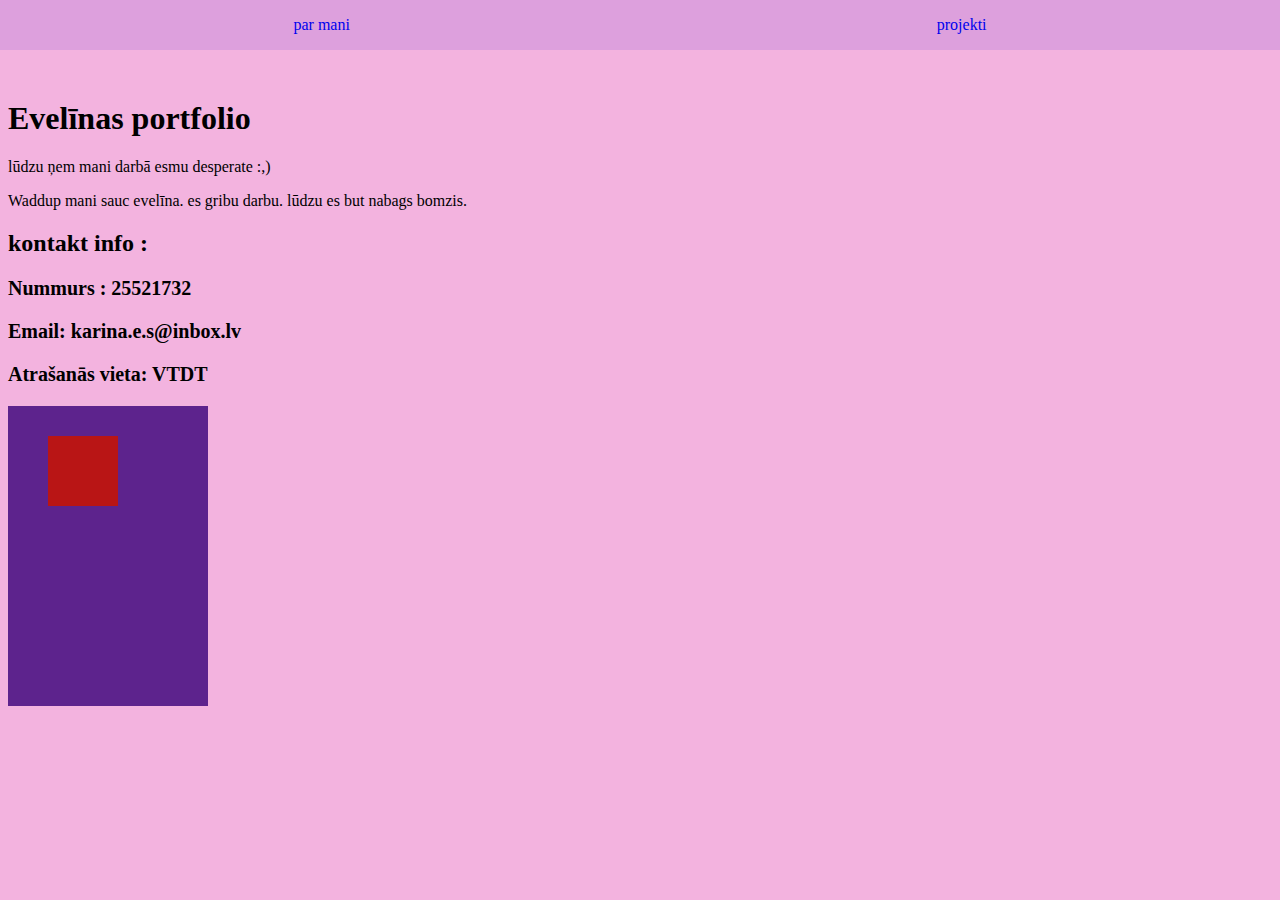
<file: index.html>
<!DOCTYPE html>
<html lang="en">
<head>
    <meta charset="UTF-8">
    <meta http-equiv="X-UA-Compatible" content="IE=edge">
    <meta name="viewport" content="width=device-width, initial-scale=1.0">
    <title>Portfolio</title>
    <link rel="stylesheet" href="navbar.css">
</head>
<style>
    body {
      background-color: #f3b3df;
    }
    </style>
<body>
    <header>
        <nav>
            <input type="checkbox" />
            <ul>
                <li><a href="par-mani.html">par mani</a></li>
                <li><a href="projekti.html">projekti</a></li>
            </ul>
        </nav>
        <img src="menu.svg" alt="menu">
    </header>
    <main>
        <h1>Evelīnas portfolio</h1>
            <p>lūdzu ņem mani darbā esmu desperate :,)</p>
            <p>Waddup mani sauc evelīna. es gribu darbu. lūdzu es but nabags bomzis.</p>
        <h2>kontakt info :<h2>
            <p style="font-size: 20px">Nummurs : 25521732</p>
            <p style="font-size: 20px">Email: karina.e.s@inbox.lv</p>
            <p style="font-size: 20px">Atrašanās vieta: VTDT</p>
        <div class="parent">
            <div class="child"></div>
        </div>
    </main>
    <footer></footer>
</body>
</html>
</file>
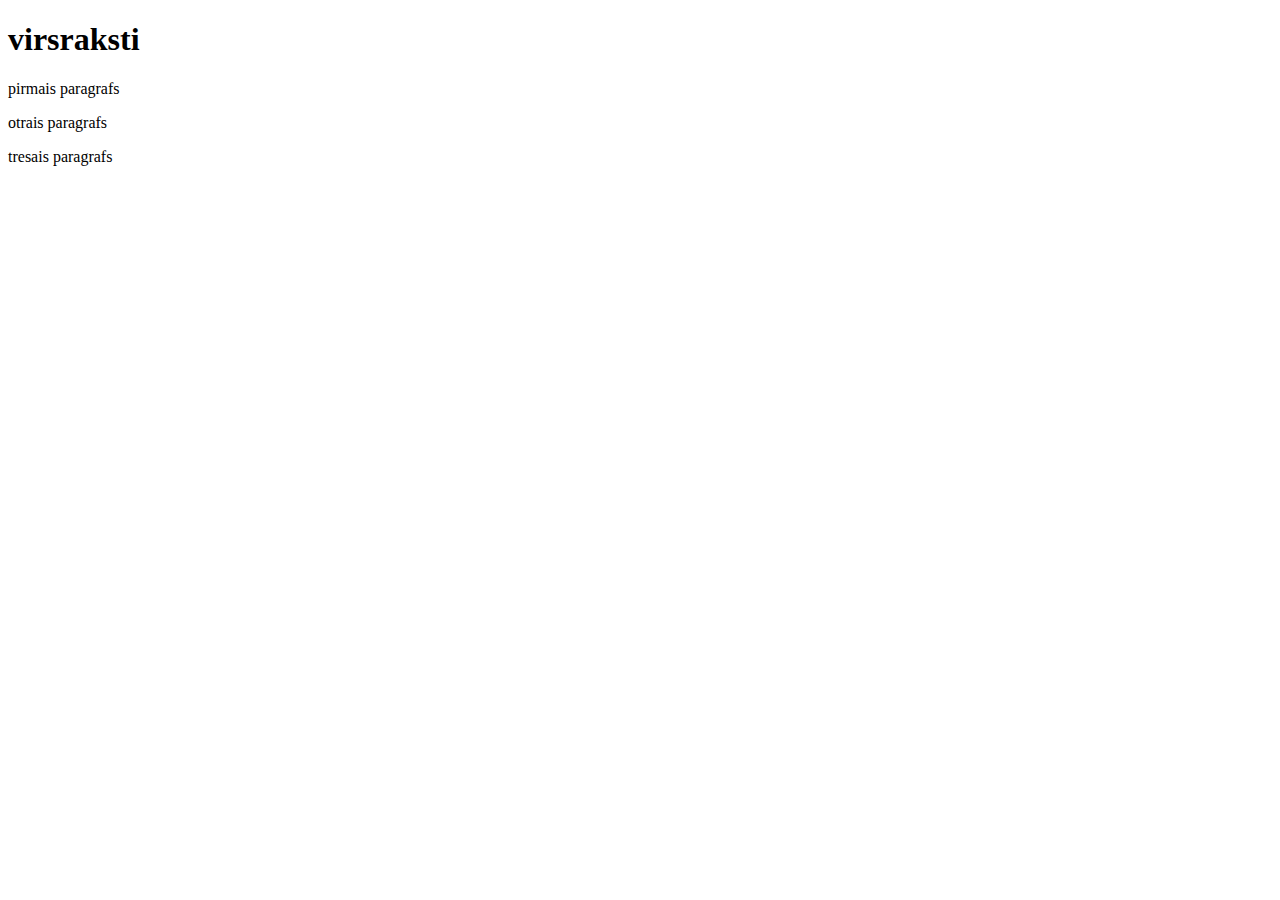
<file: css-gt.html>
<!DOCTYPE html>
<html lang="en">
<head>
    <meta charset="UTF-8">
    <meta http-equiv="X-UA-Compatible" content="IE=edge">
    <meta name="viewport" content="width=device-width, initial-scale=1.0">
    <title>css ~ selektors</title>
    <link rel="stylesheet" href="css-gt.css">
</head>
<body>
    <h1>virsraksti</h1>
    <p>pirmais paragrafs</p>
    <div>
        <p>otrais paragrafs</p>
    </div>
    <p>tresais paragrafs</p>
</body>
</html>
</file>
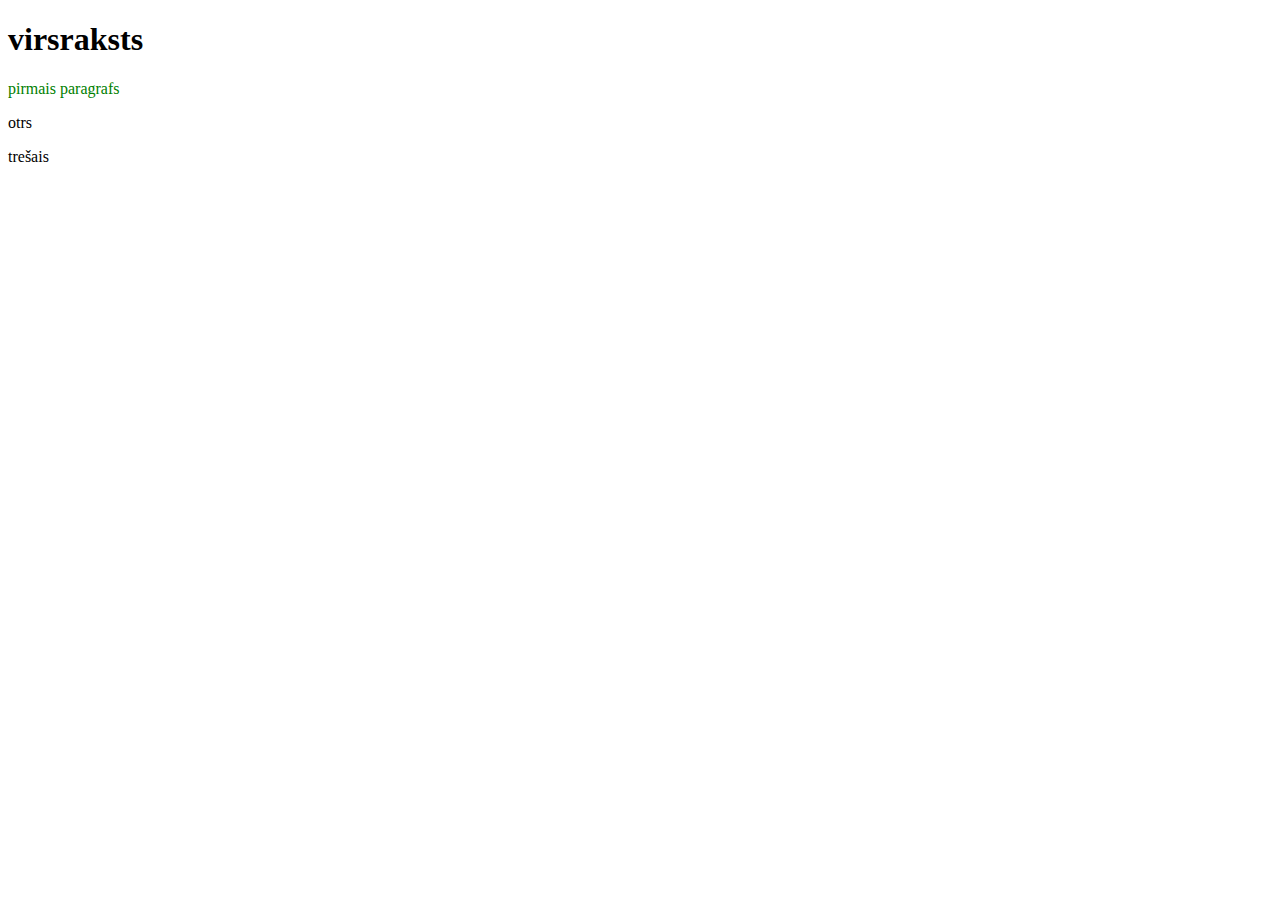
<file: css-plus.html>
<!DOCTYPE html>
<html lang="en">
<head>
    <meta charset="UTF-8">
    <meta http-equiv="X-UA-Compatible" content="IE=edge">
    <meta name="viewport" content="width=>, initial-scale=1.0">
    <title>Document</title>
    <link rel="stylesheet" href="css-plus.css">
</head>
<body>
    <h1>virsraksts</h1>
    <p>pirmais paragrafs</p>
    <p>otrs</p>
    <p>trešais</p>
</body>
</html>
</file>
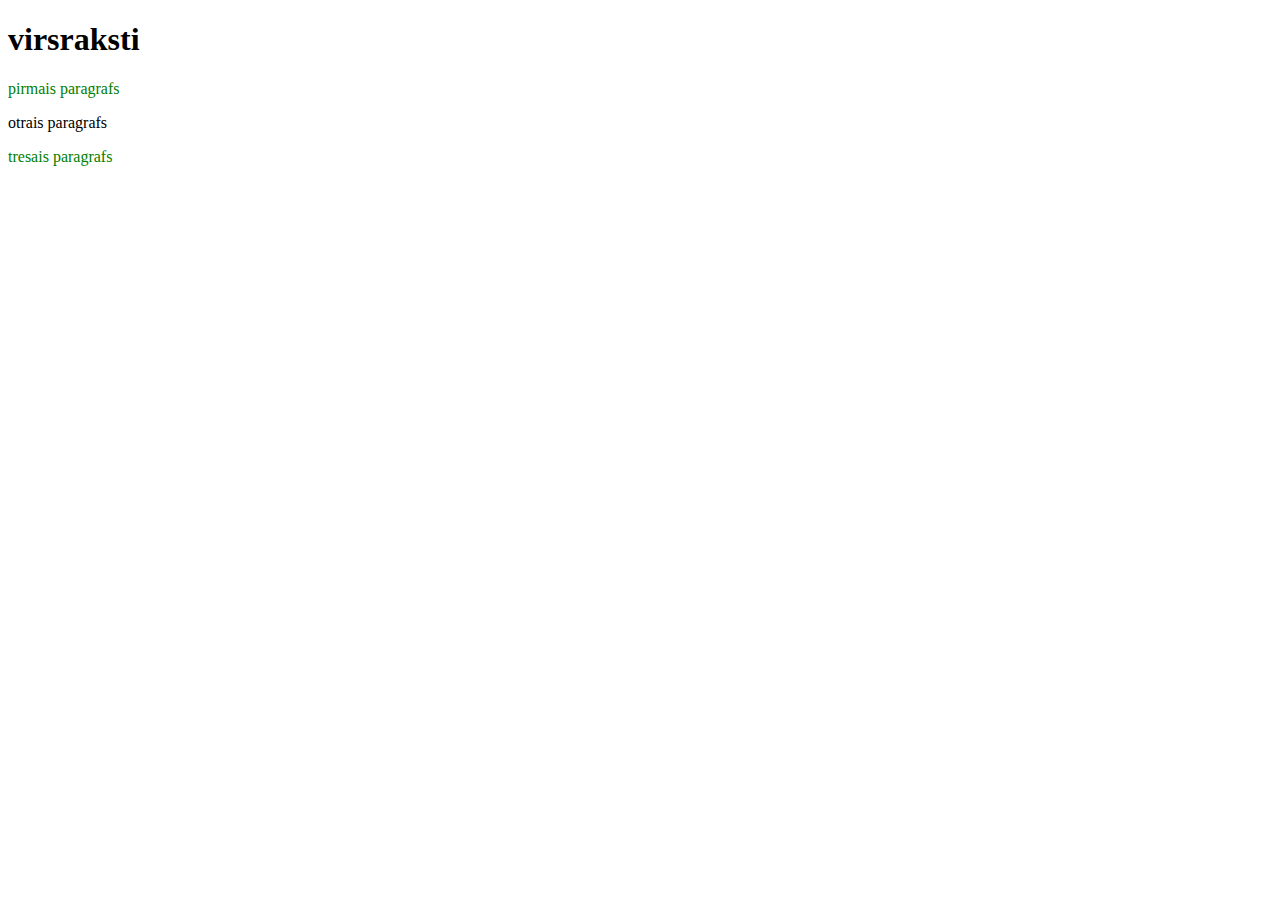
<file: css-tilde.html>
<!DOCTYPE html>
<html lang="en">
<head>
    <meta charset="UTF-8">
    <meta http-equiv="X-UA-Compatible" content="IE=edge">
    <meta name="viewport" content="width=device-width, initial-scale=1.0">
    <title>css ~ selektors</title>
    <link rel="stylesheet" href="css-tilde.css">
</head>
<body>
    <h1>virsraksti</h1>
    <p>pirmais paragrafs</p>
    <div>
        <p>otrais paragrafs</p>
    </div>
    <p>tresais paragrafs</p>
</body>
</html>
</file>
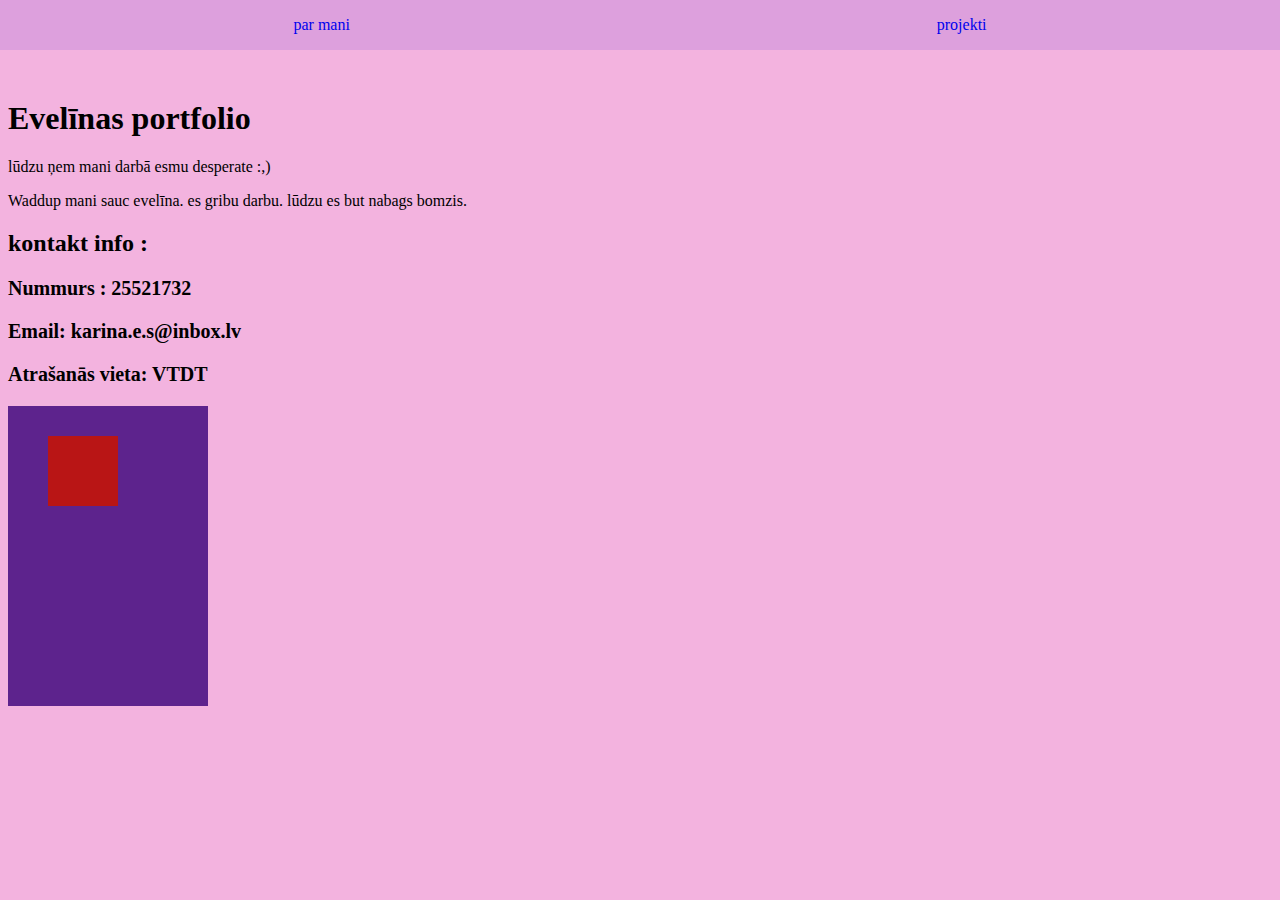
<file: navbar.html>
<!DOCTYPE html>
<html lang="en">
<head>
    <meta charset="UTF-8">
    <meta http-equiv="X-UA-Compatible" content="IE=edge">
    <meta name="viewport" content="width=device-width, initial-scale=1.0">
    <title>Portfolio</title>
    <link rel="stylesheet" href="navbar.css">
</head>
<style>
    body {
      background-color: #f3b3df;
    }
    </style>
<body>
    <header>
        <nav>
            <input type="checkbox" />
            <ul>
                <li><a href="par-mani.html">par mani</a></li>
                <li><a href="projekti.html">projekti</a></li>
            </ul>
        </nav>
        <img src="menu.svg" alt="menu">
    </header>
    <main>
        <h1>Evelīnas portfolio</h1>
            <p>lūdzu ņem mani darbā esmu desperate :,)</p>
            <p>Waddup mani sauc evelīna. es gribu darbu. lūdzu es but nabags bomzis.</p>
        <h2>kontakt info :<h2>
            <p style="font-size: 20px">Nummurs : 25521732</p>
            <p style="font-size: 20px">Email: karina.e.s@inbox.lv</p>
            <p style="font-size: 20px">Atrašanās vieta: VTDT</p>
        <div class="parent">
            <div class="child"></div>
        </div>
    </main>
    <footer></footer>
</body>
</html>
</file>
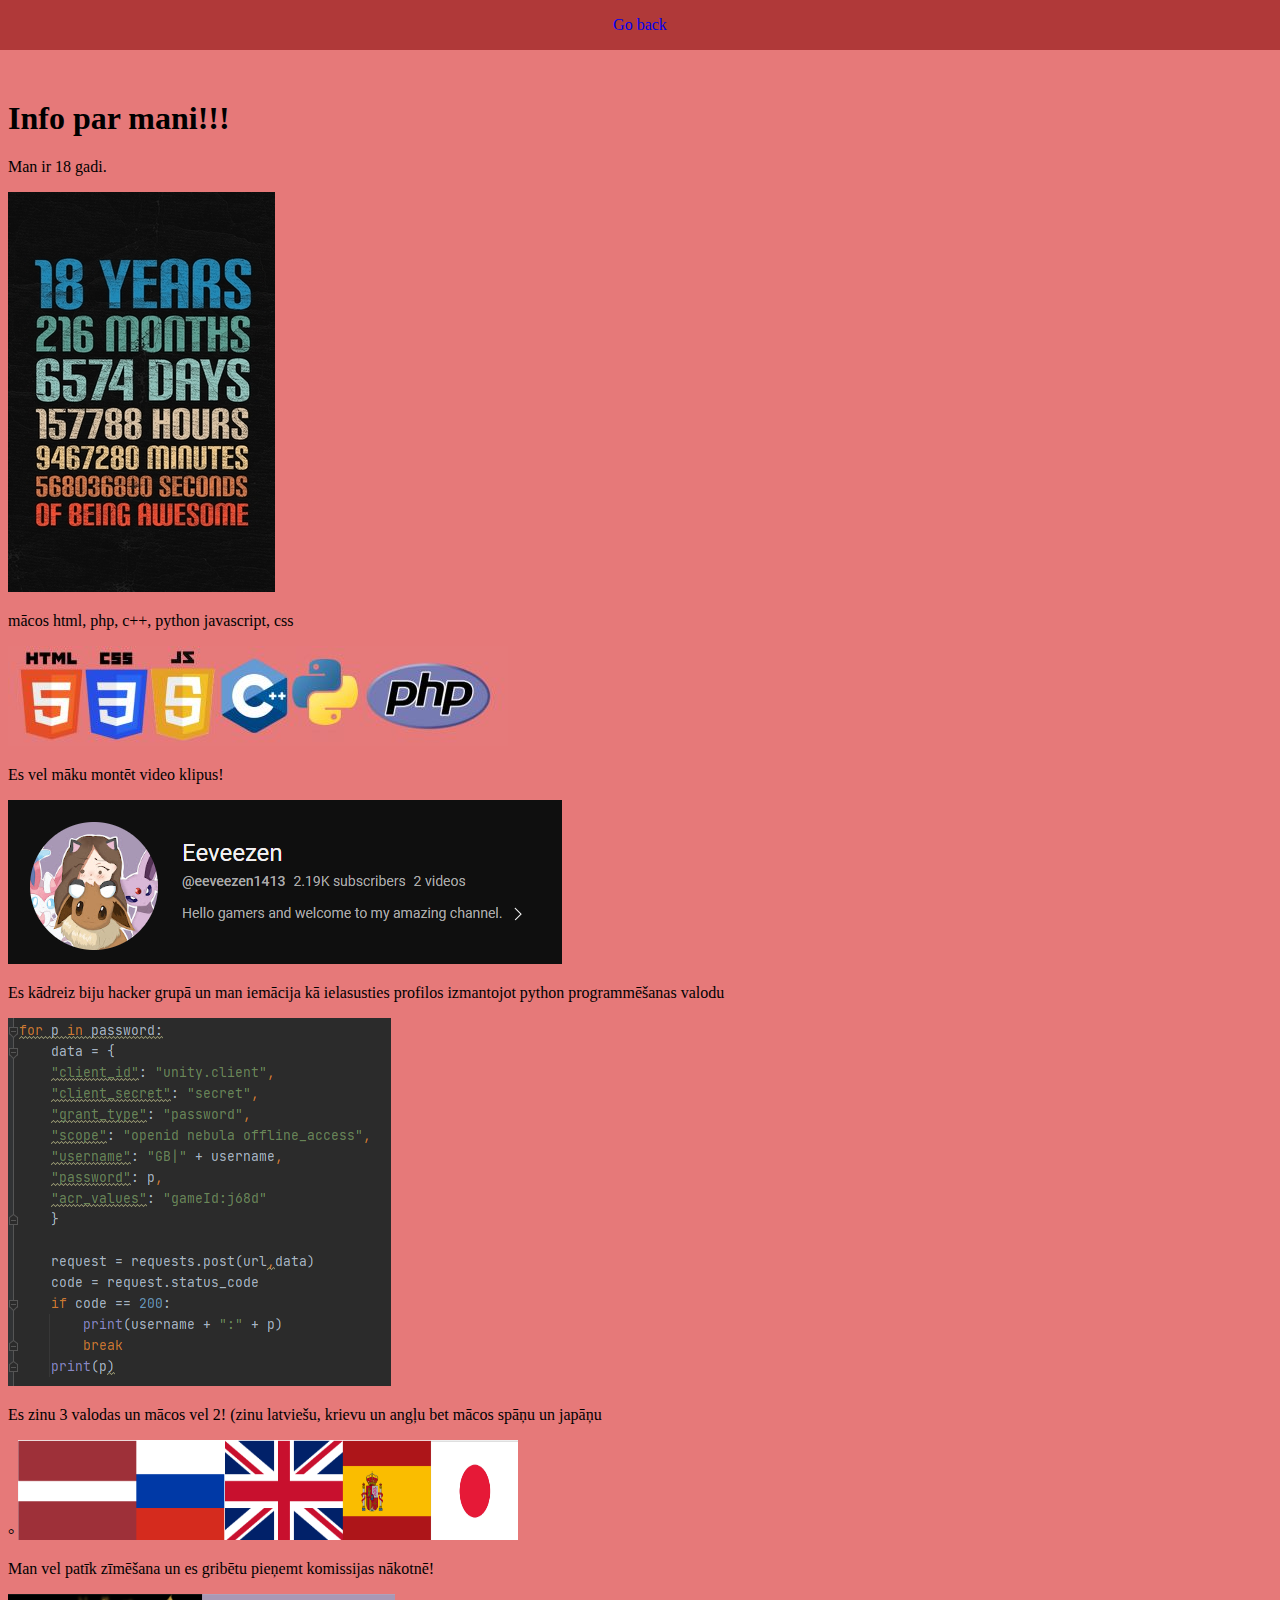
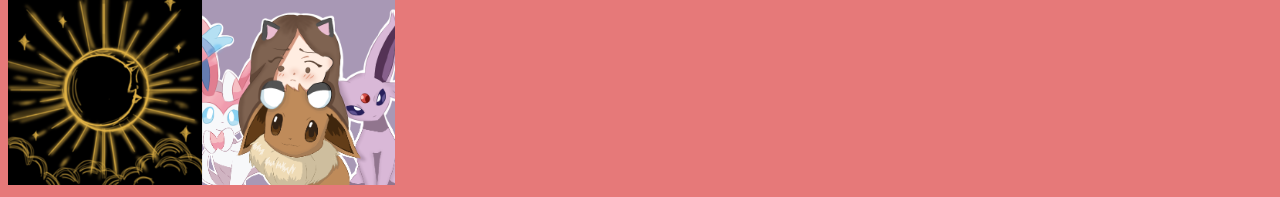
<file: par-mani.html>
<!DOCTYPE html>
<html lang="en">
<head>
    <meta charset="UTF-8">
    <meta http-equiv="X-UA-Compatible" content="IE=edge">
    <meta name="viewport" content="width=device-width, initial-scale=1.0">
    <title>About me</title>
    <link rel="stylesheet" href="par-mani.css">
</head>
<style>
    body {
      background-color: #e67979;
    }
    </style>
<body>
    <header>
        <nav>
            <ul>
                <li><a href="navbar.html">Go back</a></li>
            </ul>
    </header>
<main>
    <h1>Info par mani!!!</h1>
    <p>Man ir 18 gadi.</p>
        <img src="18-years-old.jpg" alt="18">
    <p> mācos html, php, c++, python javascript, css</p>
        <img src="programming.jpg" alt="lang">
    <p>Es vel māku montēt video klipus!</p>
        <img src="youtube.png" alt="youtube">
    <p>Es kādreiz biju hacker grupā un man iemācija kā ielasusties profilos izmantojot python programmēšanas valodu</p>
        <img src="python.png" alt="python">
    <p>Es zinu 3 valodas un mācos vel 2! (zinu latviešu, krievu un angļu bet mācos spāņu un japāņu</p>°
        <img src="lang.png" alt="lang" width="500px" height="100px" >
    <p>Man vel patīk zīmēšana un es gribētu pieņemt komissijas nākotnē!</p>
        <img src="draw.png" alt="draw">
</main>
</body>
</html>
</file>
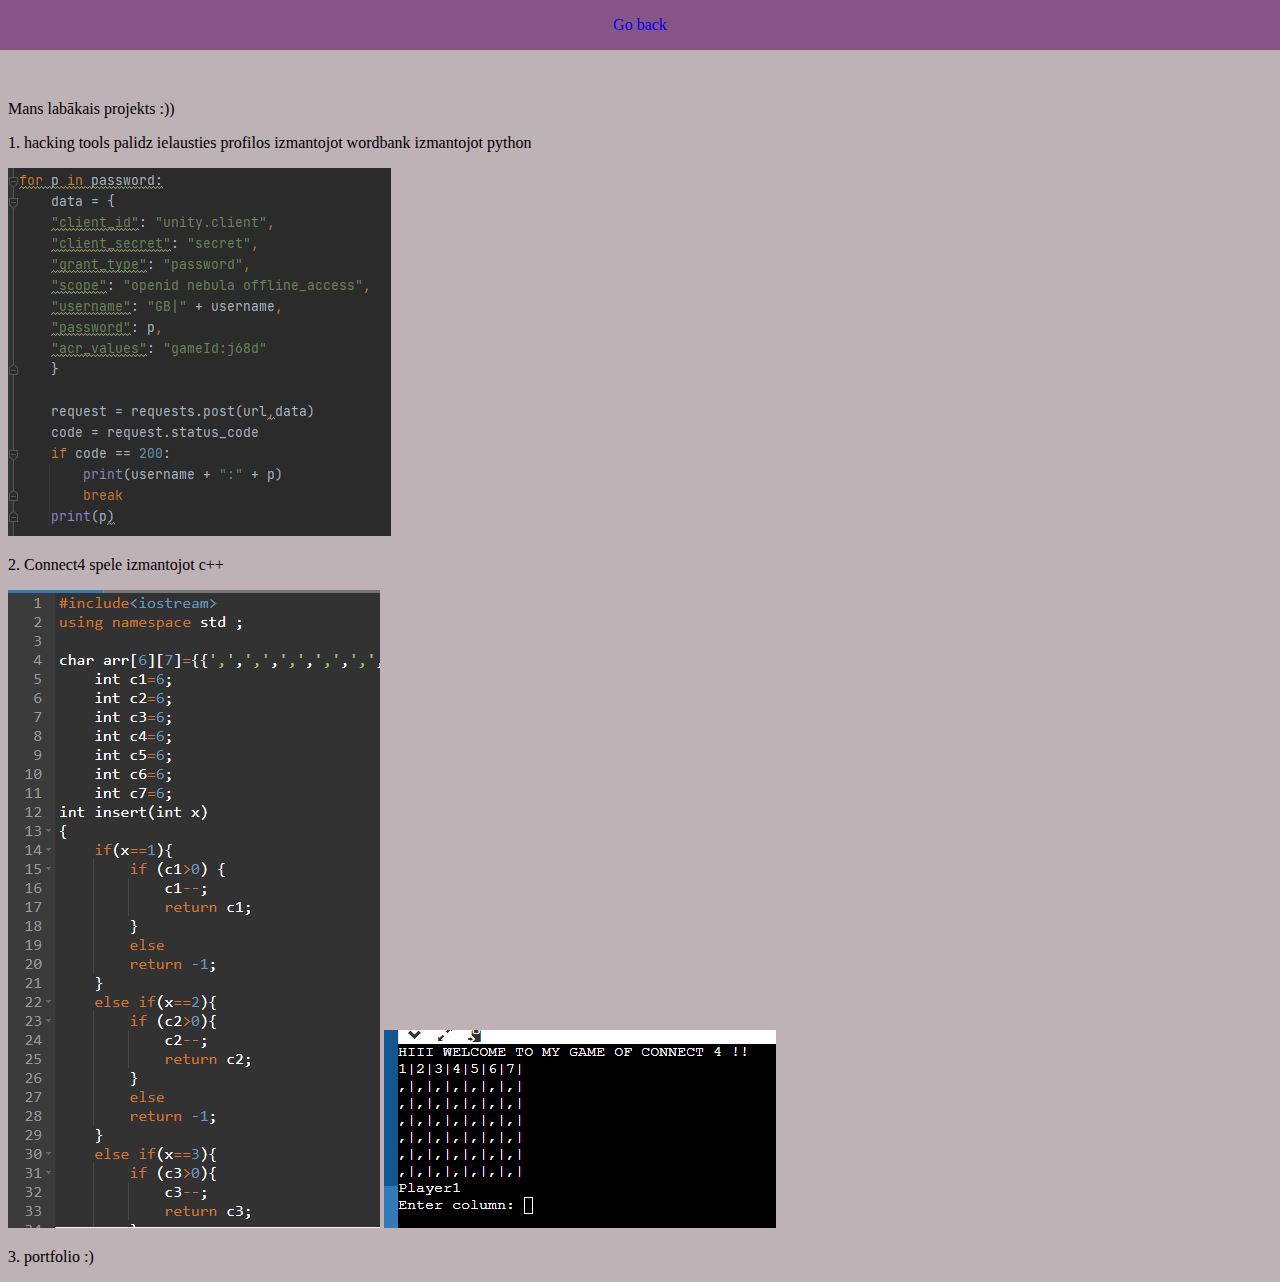
<file: projekti.html>
<!DOCTYPE html>
<html lang="en">
<head>
    <meta charset="UTF-8">
    <meta http-equiv="X-UA-Compatible" content="IE=edge">
    <meta name="viewport" content="width=device-width, initial-scale=1.0">
    <title>My projects</title>
    <link rel="stylesheet" href="projekti.css">
</head>
<style>
    body {
      background-color: #beb2b7;
    }
    </style>
<body>
    <header>
        <nav>
            <ul>
                <li><a href="index.html">Go back</a></li>
            </ul>
    </header>
<main>
    <h!>Mans labākais projekts :))</h!>
    <p>1. hacking tools palidz ielausties profilos izmantojot wordbank izmantojot python</p>
    <img src="python.png" alt="python">
    <p>2. Connect4 spele izmantojot c++</p>
    <img src="connect4code.PNG" alt="connect4">
    <img src="connect4play.PNG" alt="connect4">
    <p>3. portfolio :)</p>
    <img src="portfolio.PNG" alt="portfolio" width="1000px" height="500px>
</main>
</body>
</html>
</file>
<file: navbar.css>
header {
    position: fixed;
    top: 0; 
    left: 0;
    background-color: plum; 
    width: 100vw;
    z-index: 10;
}

ul {
    display: flex;
    justify-content: space-around;
    padding-left: 0;

}

li {
    list-style: none;
}

a {
    text-decoration: none;
}

:root {
    font-family: impact;
}

main {
    margin-top: 100px;
}

.parent {
    width: 200px;
    height: 300px;
    background-color: rgb(93, 35, 141);
    position: absolute;

}

.child {
    width: 70px;
    height: 70px;
    background-color: rgb(185, 21, 21);
    position: absolute;
    top: 30px;
    left: 40px;
}

img {
    display: none;
} 

input {
    display: none;
    position: absolute;
    top: 0;
    left: 0;
    opacity: 0;
    width: 42px;
    height: 42px;
}

input:hover {
    cursor: pointer;
}

nav {
    position: relative;
}

@media (max-width: 400px) {
    img {
        display: block;
    }
    ul {
        position: absolute;
        top: 40;
        left: 0;
        background-color: plum;
        flex-direction: column;
        gap: 20px;
        width: 100px;
        height: 100px;
        align-items: center;
        display: none;
    }
    input:checked + ul {
        display: flex;
    }
    input {
        display: block;
    }
}
</file>
<file: css-gt.css>
main > p {
    color: green;
}
</file>
<file: css-plus.css>
h1 + p {
    color: green;
}
</file>
<file: css-tilde.css>
h1 ~ p {
    color: green;
}
</file>
<file: par-mani.css>
header {
    position: fixed;
    top: 0; 
    left: 0;
    background-color: rgb(176, 57, 57); 
    width: 100vw;
    z-index: 10;
}

ul {
    display: flex;
    justify-content: space-around;
    padding-left: 0;

}

li {
    list-style: none;
}

a {
    text-decoration: none;
}

:root {
    font-family: impact;
}

main {
    margin-top: 100px;
}

nav {
    position: relative;
}
</file>
<file: projekti.css>
header {
    position: fixed;
    top: 0; 
    left: 0;
    background-color: rgb(135, 85, 135); 
    width: 100vw;
    z-index: 10;
}

ul {
    display: flex;
    justify-content: space-around;
    padding-left: 0;

}

li {
    list-style: none;
}

a {
    text-decoration: none;
}

:root {
    font-family: impact;
}

main {
    margin-top: 100px;
}

nav {
    position: relative;
}
</file>
